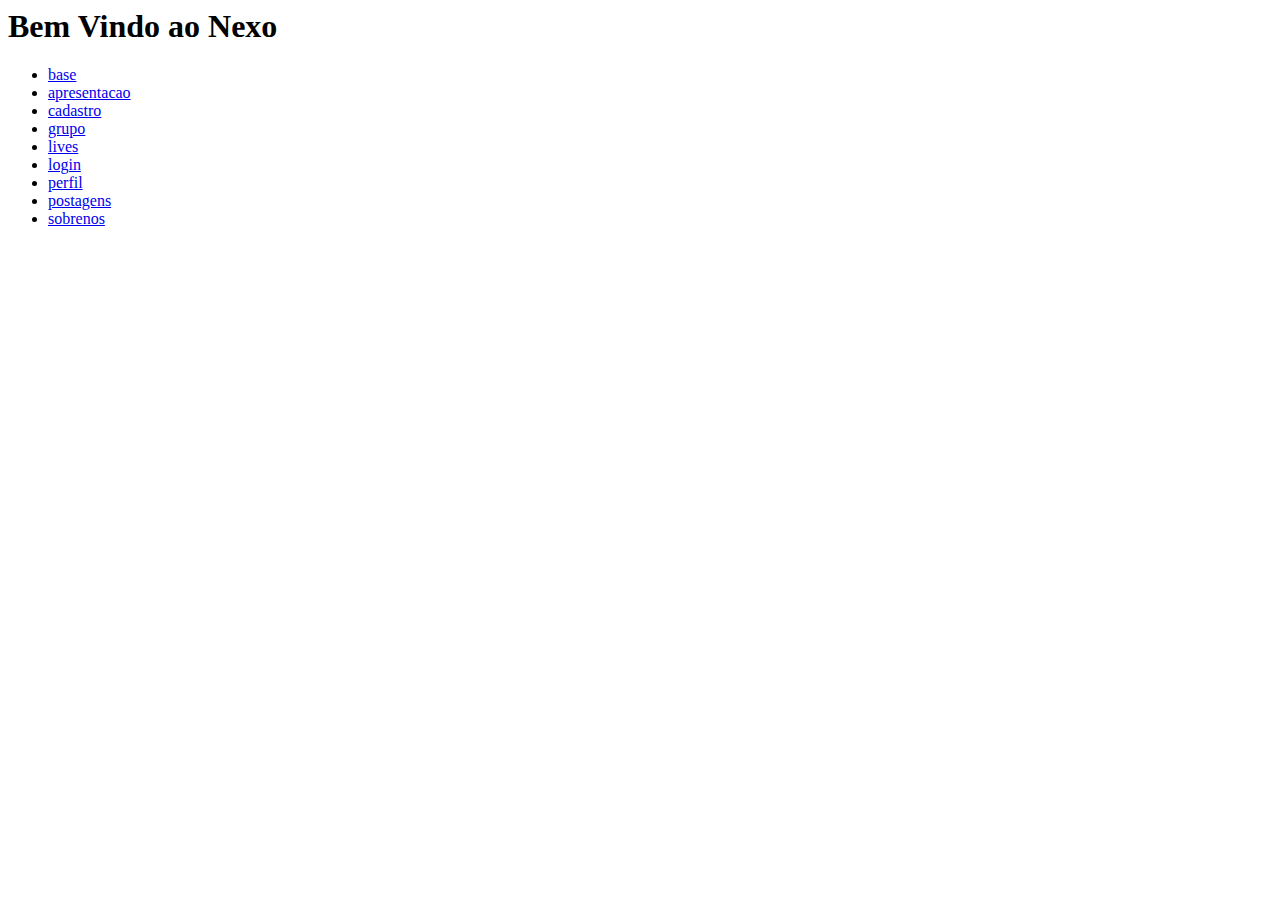
<file: index.html>
<html>
  <head>
    <title></title>
  </head>
  <body>
    <h1>Bem Vindo ao Nexo</h1>

    <ul>
      <li><a href="/base">base </a></li>
      <li><a href="/apresentacao">apresentacao</a></li>
      <li><a href="/cadastro">cadastro</a></li>
      <li><a href="/grupo">grupo</a></li>
      <li><a href="/lives">lives</a></li>
      <li><a href="/login">login</a></li>
      <li><a href="/perfil">perfil</a></li>  
      <li><a href="/postagens">postagens</a></li>
      <li><a href="/sobrenos">sobrenos</a></li>
  </body>
</html>
</file>
